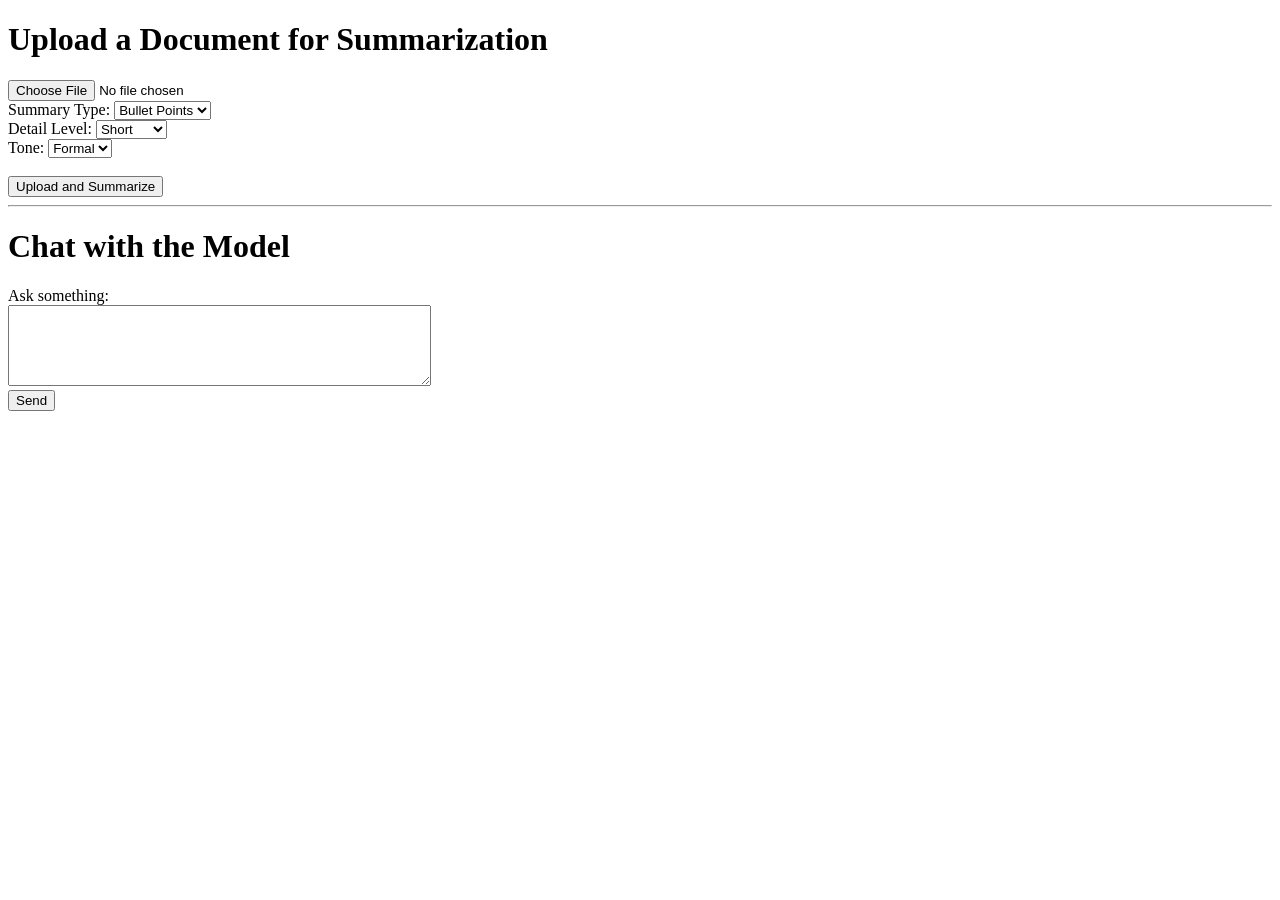
<file: templates/index.html>
<!DOCTYPE html>
<html lang="en">
<head>
    <meta charset="UTF-8">
    <meta name="viewport" content="width=device-width, initial-scale=1.0">
    <title>Text Generator & Summarizer</title>
</head>
<body>
    <h1>Upload a Document for Summarization</h1>

    <form action="/upload" method="POST" enctype="multipart/form-data">
        <input type="file" name="file"><br>
        <label for="summary_type">Summary Type:</label>
        <select id="summary_type" name="summary_type">
            <option value="bullet">Bullet Points</option>
            <option value="abstract">Abstract</option>
        </select><br>
        <label for="detail_level">Detail Level:</label>
        <select id="detail_level" name="detail_level">
            <option value="short">Short</option>
            <option value="detailed">Detailed</option>
        </select><br>
        <label for="tone">Tone:</label>
        <select id="tone" name="tone">
            <option value="formal">Formal</option>
            <option value="casual">Casual</option>
        </select><br><br>
        <input type="submit" value="Upload and Summarize">
    </form>

    <hr>

    <h1>Chat with the Model</h1>
    <form action="/chat" method="POST">
        <label for="user_input">Ask something:</label><br>
        <textarea id="user_input" name="user_input" rows="5" cols="50"></textarea><br>
        <input type="submit" value="Send">
    </form>
</body>
</html>
</file>
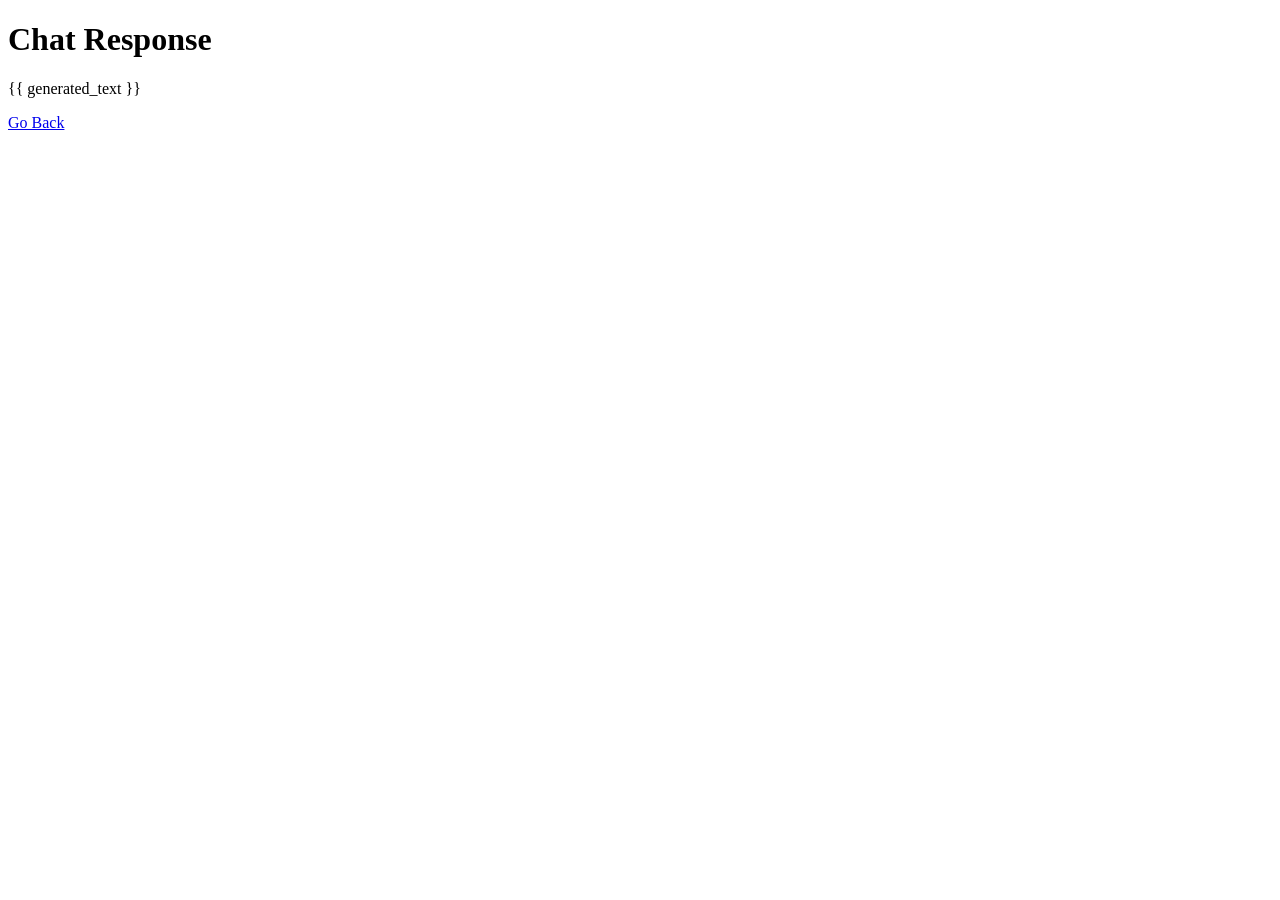
<file: templates/chat.html>
<!DOCTYPE html>
<html lang="en">
<head>
    <meta charset="UTF-8">
    <meta name="viewport" content="width=device-width, initial-scale=1.0">
    <title>Chat</title>
</head>
<body>
    <h1>Chat Response</h1>
    <p>{{ generated_text }}</p>
    <a href="/">Go Back</a>
</body>
</html>
</file>
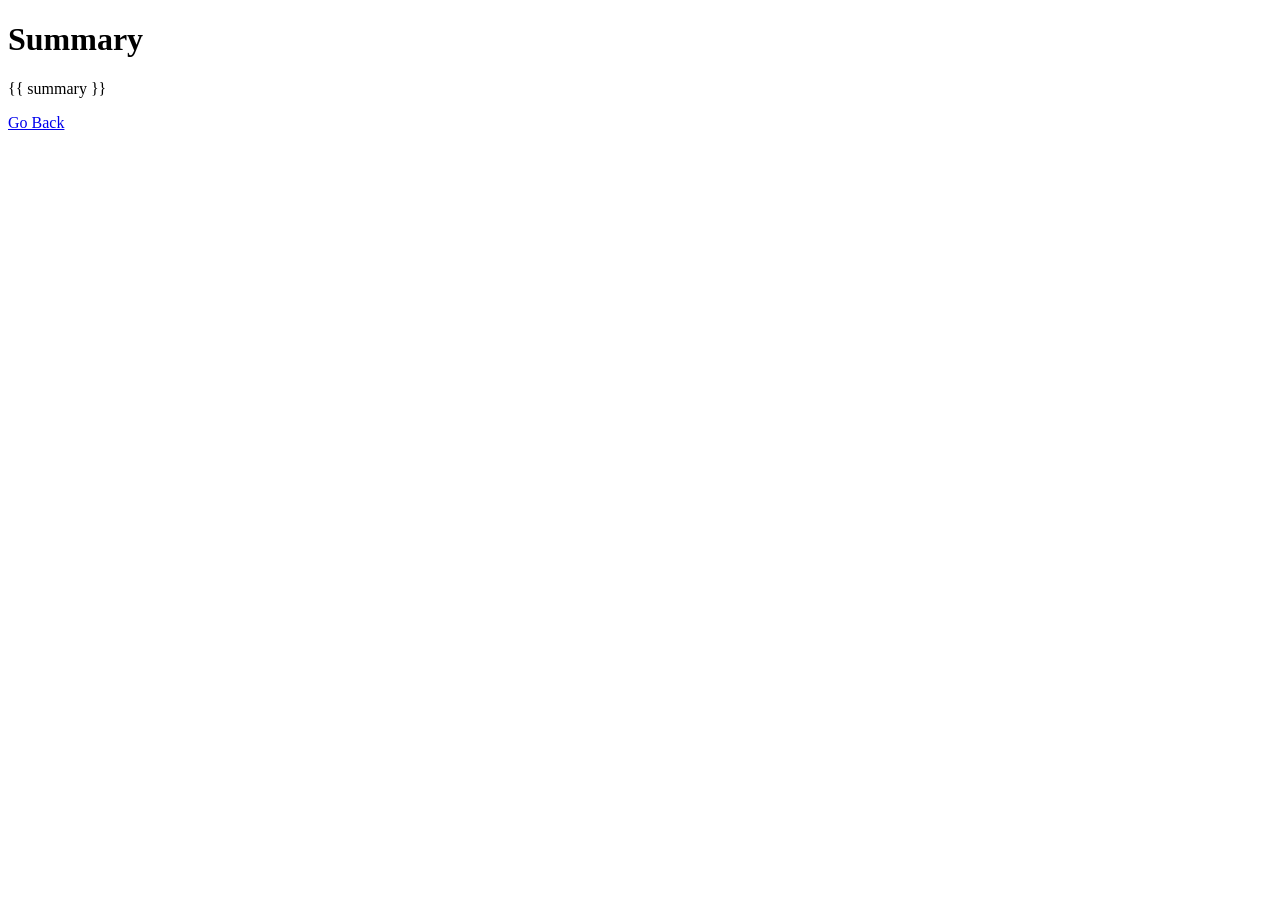
<file: templates/result.html>
<!DOCTYPE html>
<html lang="en">
<head>
    <meta charset="UTF-8">
    <meta name="viewport" content="width=device-width, initial-scale=1.0">
    <title>Result</title>
</head>
<body>
    <h1>Summary</h1>
    <p>{{ summary }}</p>
    <a href="/">Go Back</a>
</body>
</html>
</file>
